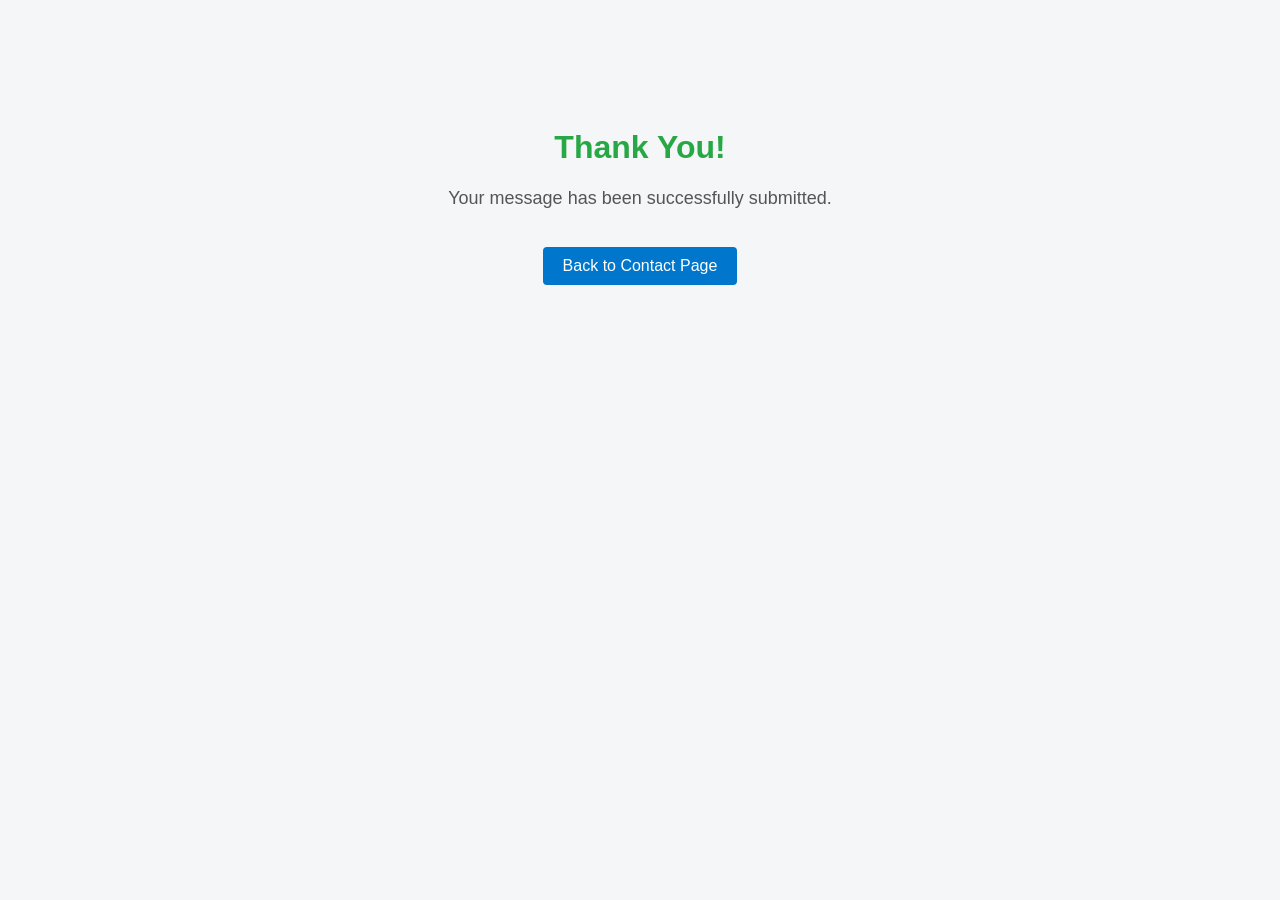
<file: acknowledgement-2.html>
<!DOCTYPE html>
<html lang="en">
<head>
    <meta charset="UTF-8">
    <title>Thank You</title>

    <style>
        body {
            font-family: Arial, sans-serif;
            background-color: #f4f6f8;
            text-align: center;
            padding-top: 100px;
        }

        h1 {
            color: #28a745;
        }

        p {
            font-size: 18px;
            color: #555;
        }

        a {
            display: inline-block;
            margin-top: 20px;
            text-decoration: none;
            color: white;
            background-color: #0077cc;
            padding: 10px 20px;
            border-radius: 4px;
        }

        a:hover {
            background-color: #005fa3;
        }
    </style>
</head>
<body>

    <h1>Thank You!</h1>
    <p>Your message has been successfully submitted.</p>

    <a href="contact.html">Back to Contact Page</a>

</body>
</html>
</file>
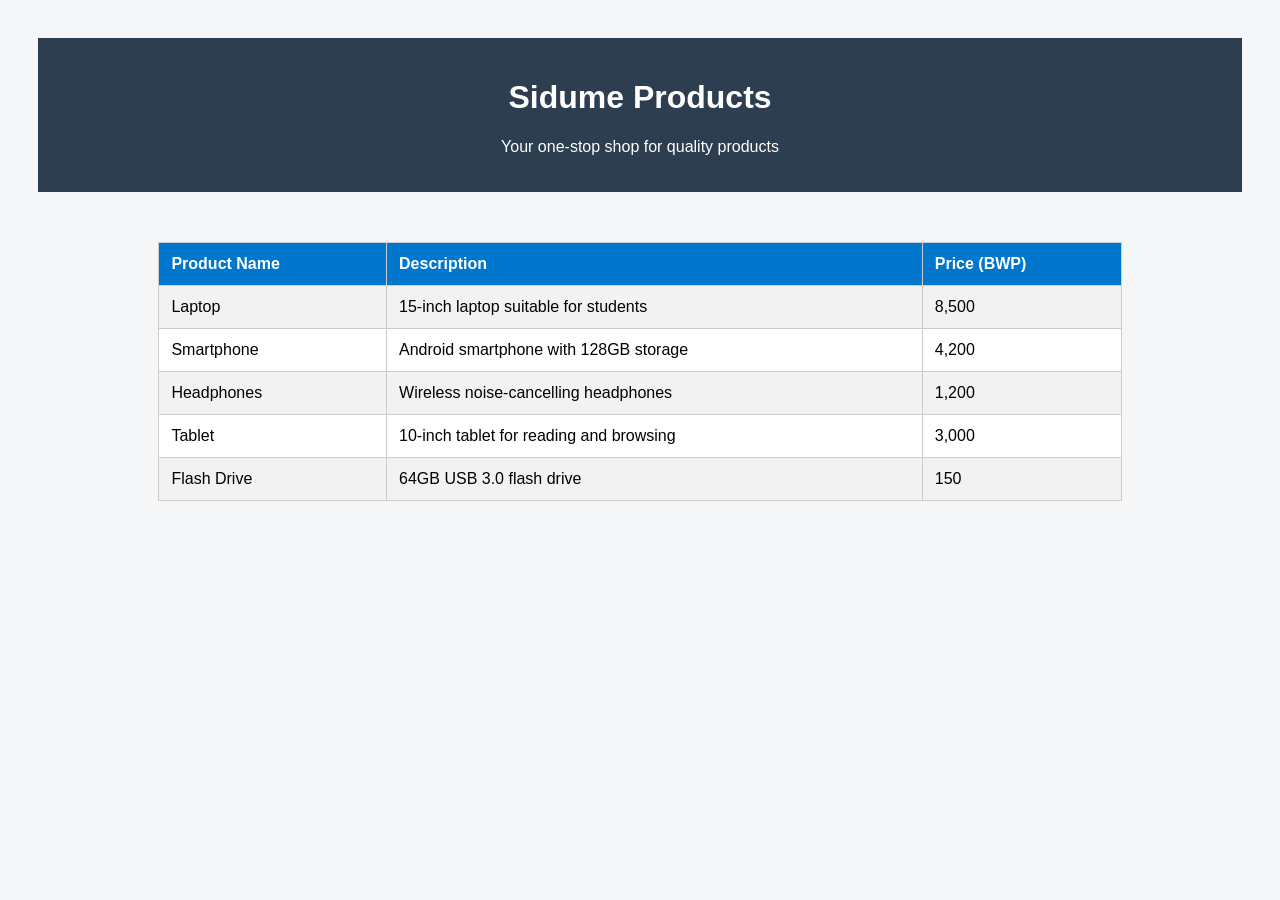
<file: products.html>
<!DOCTYPE html>
<html lang="en">
<head>
    <meta charset="UTF-8">
    <title>Products</title>
    
    <style>
        body {
            font-family: Arial, sans-serif;
            background-color: #f4f6f8;
            padding: 30px;
        }

        /* Header */
header {
    background-color: #2c3e50;
    color: white;
    padding: 20px;
    text-align: center;
}


        table {
        
            width: 80%;
            margin: auto;
            margin-top: 50px;
            margin-bottom: 50px;
            border-collapse: collapse;
            background-color: white;
        }

        th, td {
            border: 1px solid #ccc;
            padding: 12px;
            text-align: left;
        }

        th {
            background-color: #0077cc;
            color: white;
        }

        tr:nth-child(even) {
            background-color: #f2f2f2;
        }

        tr:hover {
            background-color: #e6f2ff;
        }
    </style>
</head>
<body>
    <!-- Header Section -->
    <header>
        <h1>Sidume Products</h1>
        <p>Your one-stop shop for quality products</p>
    </header>


    <table>
        <tr>
            <th>Product Name</th>
            <th>Description</th>
            <th>Price (BWP)</th>
        </tr>

        <tr>
            <td>Laptop</td>
            <td>15-inch laptop suitable for students</td>
            <td>8,500</td>
        </tr>

        <tr>
            <td>Smartphone</td>
            <td>Android smartphone with 128GB storage</td>
            <td>4,200</td>
        </tr>

        <tr>
            <td>Headphones</td>
            <td>Wireless noise-cancelling headphones</td>
            <td>1,200</td>
        </tr>

        <tr>
            <td>Tablet</td>
            <td>10-inch tablet for reading and browsing</td>
            <td>3,000</td>
        </tr>

        <tr>
            <td>Flash Drive</td>
            <td>64GB USB 3.0 flash drive</td>
            <td>150</td>
        </tr>
    </table>


</body>
</html>
</file>
